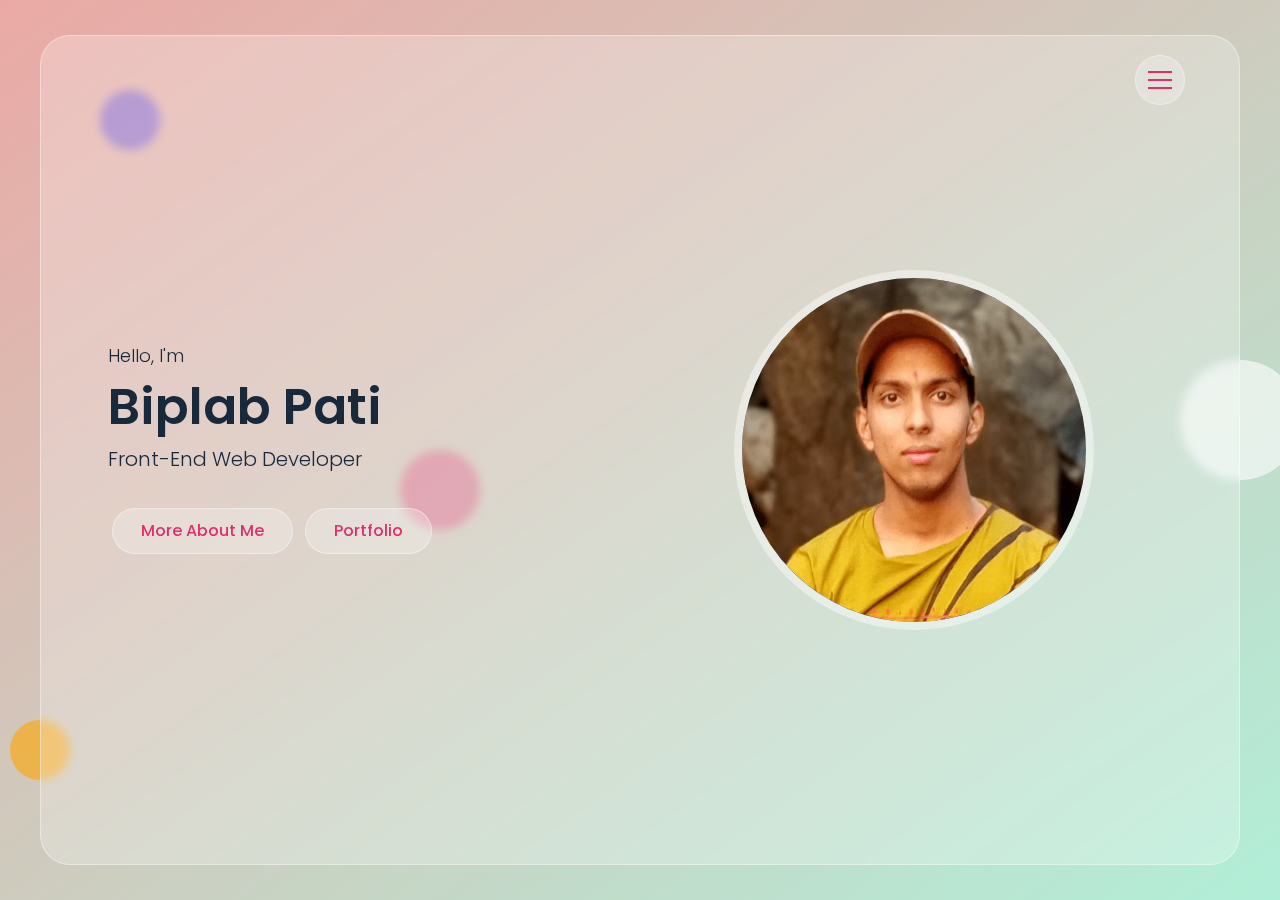
<file: index.html>
<!DOCTYPE html>
<html lang="en">
<head>
    <meta charset="UTF-8">
    <meta http-equiv="X-UA-Compatible" content="IE=edge">
    <meta name="viewport" content="width=device-width, initial-scale=1.0">
    <link rel="stylesheet" href="style.css">
    <link rel="stylesheet" href="font.css">
    <title>Biplab Pati</title>
    <link rel="shortcut icon" href="images/tp.png"  type="image">
</head>
<body>

    <!-- Page Loader Start -->
    <div class="page-loader">
        <div></div>
        <div></div>
        <div></div>
    </div>
    <!-- Page Loader End -->

    <!-- ----------Background Circles Start-------- -->
    <div class="bg-circles">
        <div class="circle-1"></div>
        <div class="circle-2"></div>
        <div class="circle-3"></div>
        <div class="circle-4"></div>
    </div>
    <!-- -----------Background Circles End--------- -->

    <!-- -------Overlay Start----- -->
    <div class="overlay"></div>
    <!-- -------Overlay End----- -->

    <!-- Main Start -->
    <div class="main hidden">

        <!-- -----------Header Start---------- -->
        <header class="header">
            <div class="container">
                <div class="row flex-end">
                    <button type="button" class="nav-toggler">
                        <span></span>
                    </button>
                    <nav class="nav">
                        <div class="nav-inner">
                            <ul>
                                <li><a href="#home" class="nav-item link-item">Home</a></li>
                                <li><a href="#about" class="nav-item link-item">About</a></li>
                                <li><a href="#portfolio" class="nav-item link-item">Portfolio</a></li>
                                <li><a href="#contact" class="nav-item link-item">Contact</a></li>
                                <li><a href="mydatabase/login.html" class="nav-item link-item">Login</a></li>
                            </ul>
                        </div>
                    </nav>
                </div>
            </div>
        </header>
        <!-- -----------Header End------------ -->


        <!-- Home Section Start -->
        <section class="home-section align-items-center" id="home">
            <div class="container">
                <div class="row align-items-center">
                    <div class="home-text">
                        <p>Hello, I'm</p>
                        <h1>Biplab Pati</h1>
                        <h2>Front-end Web Developer</h2>
                        <a href="#about" class="btn link-item">more about me</a>
                        <a href="#portfolio" class="btn link-item">portfolio</a>
                        <!-- <a href="#" class="btn">My Team</a> -->
                    </div>
                    <div class="home-image">
                        <div class="img-box">
                            <img src="images/Profile.png" alt="profile-img" draggable="false">
                        </div>
                    </div>
                </div>
            </div>
        </section>
        <!-- Home Section End -->

        <!-- Design & Developed by Biplab -->

        <!-- --------About Section Start------ -->
        <section class="about-section sec-padding" id="about">
            <div class="container">
                <div class="row">
                    <div class="section-title">
                        <h2>about me</h2>
                    </div>
                </div>
                <div class="row">
                    <div class="about-img">
                        <div class="img-box">
                            <img src="images/profile2.png" alt="about-image" draggable="false">
                        </div>
                    </div>
                    <div class="about-text">
                        <p>Hello guys, my name is Biplab Pati, I am a BCA Student of <a href="https://www.hijlicollege.ac.in/" target="_blank" style="color: black;">Hijli Collage</a> and also a Web Developer.</p>
                        <h3>skills</h3>
                        <div class="skills">
                            <div class="skill-item">HTML</div>
                            <div class="skill-item">CSS</div>
                            <div class="skill-item">Bootstrap</div>
                            <div class="skill-item">JavaScript</div>
                            <div class="skill-item">Wordpress</div>
                            <div class="skill-item">C</div>
                            <div class="skill-item">SQL</div>
                        </div>

                        <div class="about-tabs">
                            <button type="button" class="tab-item active" data-target="#education">Education</button>
                            <button type="button" class="tab-item" data-target="#experience">Experience</button>
                        </div>
                        <!-- Education Start -->
                        <div class="tab-content active" id="education">
                            <div class="timeline">
                                <div class="timeline-item">
                                    <span class="date">2020 - Till Now</span>
                                    <h4>BCA - <span>Hijli College - Vidyasagar University</span></h4>
                                    <p>Now i doing BCA ( Bachelor of Computer Applications ) form Hijli College Affiliated to Vidyasagar University.</p>
                                </div>
                                <div class="timeline-item">
                                    <span class="date">2018 - 2020</span>
                                    <h4>High Secondary - <span>Ashui Pallimangal Vidyapith - H.S</span></h4>
                                    <p>I have completed my High Secondary Education from Ashui Pallimangal Vidyapith - H.S.</p>
                                </div>
                                <div class="timeline-item">
                                    <span class="date">2013 - 2018</span>
                                    <h4>Secondary - <span>Government Model School</span></h4>
                                    <p>I have completed my Secondary Education from Government Model School.</p>
                                </div>
                            </div>
                        </div>
                         <!-- Education End -->

                         <!-- Experience Start -->
                         <div class="tab-content" id="experience">
                             <div class="timeline">
                                     <div class="timeline-item">
                                     <span class="date">2021 - 2022</span>
                                     <h4>Junior Web Designer - <span> CriO77 IMPEX Private Limited.</span></h4>
                                     <p>I have 6 Month Experience as a Front End Web Developer in CriO77 IMPEX Private Limited.</p>
                                 </div>
                             </div>
                         </div>
                         <!-- Experience End -->
                        <a href="Biplab Pati (CV).pdf" target="_blank" class="btn">Download cv</a>
                        <a href="#contact" class="btn link-item">Contact me</a>
                    </div>
                </div>
            </div>
        </section>
         <!-- --------About Section End------ -->
         <!-- ------------Created/Design by Biplab--------- -->
         <!-- ----------portfolio Section Start--------- -->
         <section class="portfolio-section sec-padding" id="portfolio">
             <div class="container">
                 <div class="row">
                     <div class="section-title">
                         <h2>Recent Work</h2>
                     </div>
                 </div>
                 <div class="row">
                     <!-- --------Portfolio Items Start------- -->
                    <div class="portfolio-item">
                        <div class="portfolio-item-thumbnail">
                            <img src="images/project3.png" alt="portfolio-item-thumb">
                        </div>
                        <h3 class="portfolio-item-title">Login Page</h3>
                        <button type="button" class="btn view-project-btn">View Project</button>
                        <div class="portfolio-item-details">
                            <div class="description">
<!--                                 <p></p> -->
                            </div>
                            <div class="general-info">
                                <ul>
                                    <li>Created - <span>08 August 2021</span></li>
                                    <li>Technologies used - <span>HTML, CSS</span></li>
                                    <li>Role - <span>Frontend</span></li>
                                    <!-- <li>View Online - <span><a href="#" target="_blank">www.domain.com</a></span></li> -->
                                </ul>
                            </div>
                        </div>
                    </div>
                    <!-- --------Portfolio Items End-------- -->
                    <!-- --------Portfolio Items Start------- -->
                    <div class="portfolio-item">
                        <div class="portfolio-item-thumbnail">
                            <img src="images/project2.png" alt="portfolio-item-thumb">
                        </div>
                        <h3 class="portfolio-item-title">Personal Portfolio Website</h3>
                        <button type="button" class="btn view-project-btn">View Project</button>
                        <div class="portfolio-item-details">
                            <div class="description">
<!--                                 <p></p> -->
                            </div>
                            <div class="general-info">
                                <ul>
                                    <li>Created - <span>01 August 2021</span></li>
                                    <li>Technologies used - <span>HTML, CSS, JavaScript</span></li>
                                    <li>Role - <span>Frontend</span></li>
                                    <!-- <li>View Online - <span><a href="#" target="_blank">www.domain.com</a></span></li> -->
                                </ul>
                            </div>
                        </div>
                    </div>
                    <!-- --------Portfolio Items End-------- -->
                     <!-- --------Portfolio Items Start------- -->
                    <div class="portfolio-item">
                        <div class="portfolio-item-thumbnail">
                            <img src="images/project5.png" alt="portfolio-item-thumb">
                        </div>
                        <h3 class="portfolio-item-title">Personal Portfolio Website</h3>
                        <button type="button" class="btn view-project-btn">View Project</button>
                        <div class="portfolio-item-details">
                            <div class="description">
<!--                                 <p></p> -->
                            </div>
                            <div class="general-info">
                                <ul>
                                    <li>Created - <span>01 August 2021</span></li>
                                    <li>Technologies used - <span>HTML, CSS, JavaScript</span></li>
                                    <li>Role - <span>Frontend</span></li>
                                    <li>View Online - <span><a href="https://sujitsamanta.ml/" target="_blank">www.sujitsamanta.ml</a></span></li>
                                </ul>
                            </div>
                        </div>
                    </div>
                    <!-- --------Portfolio Items End-------- -->
                     <!-- --------Portfolio Items Start------- -->
                    <div class="portfolio-item">
                        <div class="portfolio-item-thumbnail">
                            <img src="images/project4.png" alt="portfolio-item-thumb">
                        </div>
                        <h3 class="portfolio-item-title">Personal Portfolio Website</h3>
                        <button type="button" class="btn view-project-btn">View Project</button>
                        <div class="portfolio-item-details">
                            <div class="description">
<!--                                 <p></p> -->
                            </div>
                            <div class="general-info">
                                <ul>
                                    <li>Created - <span>01 August 2021</span></li>
                                    <li>Technologies used - <span>HTML, CSS, JavaScript</span></li>
                                    <li>Role - <span>Frontend</span></li>
                                    <li>View Online - <span><a href="https://biswanathmahata.ml/" target="_blank">www.biswanathmahata.ml</a></span></li>
                                </ul>
                            </div>
                        </div>
                    </div>
                    <!-- --------Portfolio Items End-------- -->
                 </div>
             </div>
         </section>
         <!-- ----------portfolio Section End----------- -->

         <!-- ----------Contact Section Start---------- -->
         <section class="contact-section sec-padding" id="contact">
             <div class="container">
                 <div class="row">
                     <div class="section-title">
                         <h2>Contact Me</h2>
                     </div>
                 </div>
                 <div class="row">
                     <div class="contact-form">
                         <form method="post" autocomplete="off" name="contact-form">
                             <div class="row">
                                 <div class="input-group">
                                     <input type="text" placeholder="Name" name="name" class="input-control" required>
                                 </div>
                                 <div class="input-group">
                                    <input type="email" placeholder="Email" name="email" class="input-control" required>
                                </div>
                                <div class="input-group">
                                    <input type="number" placeholder="Mobile no" name="mobile" class="input-control" required>
                                </div>
                                <div class="input-group">
                                    <input type="text" placeholder="Subject" name="subject" class="input-control" required>
                                </div>
                                <div class="input-group">
                                    <textarea placeholder="Message" name="message" class="input-control" required></textarea>
                                </div>
                                <div class="submit-btn">
                                    <button type="submit" name="submit" value="Send message" class="btn">Send Message</button>
                                </div>
                             </div>
                         </form>
                     </div>
                     <div class="contact-info">
                         <div class="contact-info-item">
                             <h3>Email</h3>
                             <p><a href="mailto:biplabpati61@gmail.com">biplabpati61@gmail.com</a></p>
                         </div>
                         <div class="contact-info-item">
                            <h3>Phone</h3>
                            <p><a href="tel:7029715699" target="_blank" rel="noopener noreferrer">7029715699</a></p>
                        </div>
                        <div class="contact-info-item">
                            <h3>Follow Me</h3>
                            <div class="social-links">
                                <a href="https://www.facebook.com/biplab.pati.165" target="_blank"><img src="images/facebook.png" alt="facebook" class="social-icons"></a>
                                <a href="https://wa.me/917029715699" target="_blank"><img src="images/whatsapp.png" alt="whatsapp" class="social-icons"></a>
                                <a href="https://t.me/biplab61" target="_blank"><img src="images/telegram.png" alt="telegram" class="social-icons"></a>
                                <a href="https://twitter.com/BiplabPati17" target="_blank"><img src="images/twitter.png" alt="twitter" class="social-icons"></a>
                                <a href="https://www.instagram.com/biplab_pati61/" target="_blank"><img src="images/instagram.png" alt="instagram" class="social-icons"></a>
                            </div>
                        </div>
                     </div>
                 </div>
             </div>
         </section>
         <!-- ----------Contact Section End------------ -->

    </div>

    <!-- -------------Main End------------- -->

    <!-- portfolio Item Details Popup Start -->
    <div class="portfolio-popup">
        <div class="pp-inner">
            <div class="pp-content">
                <div class="pp-header">
                    <button type="button" class="btn pp-close"><img src="images/crossed.png" alt="crossed" height="20px" width="20px"></button>
                    <div class="pp-thumbnail">
                        <img src="images/project2.png" alt="pp-thumbnail">
                    </div>
                    <h3></h3>
                </div>
                <div class="pp-body">
                </div>
            </div>
        </div>
    </div>
    <!-- portfolio Item Details Popup End -->
    <script src="script.js"></script>
    
    
</body>
</html>
</file>
<file: style.css>
/* ----------------Fronts------------------ */
@import url('https://fonts.googleapis.com/css2?family=Poppins:wght@300;400;500;600;700&display=swap');

/* ------------------------
Variables
---------------------- */
:root{
    --main-color: #e02f6b;
    --blue: #0000ff;
    --blue-dark: #18293c;
    --orange: #ffa500;
    --green-yellow: #cddc39;
    --pink-light: #efa2b4;
    --cyan-light: #aef1ee;
    --white: #ffff;
    --white-alpha-40: rgba(255, 255, 255, 0.40);
    --white-alpha-25: rgba(255, 255, 255, 0.25);
    --backdrop-filter-bulr: blur(5px);
}
/* --------------------------
Global Decleration
-------------------------------- */
*{
    box-sizing: border-box;
    padding: 0;
    margin: 0;
    outline: none;
}
::before,
::after{
    box-sizing: border-box;
}
body{
    min-height: 100vh;
    background-image: linear-gradient(to bottom right,var(--pink-light), var(--cyan-light));
    font-size: 16px;
    color: var(--blue-dark);
    background-attachment: fixed;
    line-height: 1.5;
    overflow-x: hidden;
    -webkit-tap-highlight-color: transparent;
    padding: 35px 15px;
    font-family: 'Poppins', sans-serif;
    font-weight: 300;
    user-select: none;
}
body.hide-scrolling{
    overflow-y: hidden;
}
body::before{
    content: '';
    position: fixed;
    left: 0;
    top: 0;
    height: 100%;
    width: 100%;
    background-color: var(--green-yellow);
    z-index: -1;
    opacity: 0.12;
}
img{
    max-width: 100%;
    vertical-align: middle;
}
a{
    text-decoration: none;
}
h1,h2{
    font-weight: 600;
}
h3,h4,h5,h6{
    font-weight: 500;
}
ul{
    list-style: none;
}
section{
    background-color: var(--white-alpha-25);
    border: 1px solid var(--white-alpha-40);
    min-height: calc(100vh - 70px);
    border-radius: 30px;
    backdrop-filter: var(--backdrop-filter-bulr);
    display: none;
}
section.active{
    display: block;
    animation: fadeIn 0.5s ease-in-out forwards;
}
section.fade-out{
    animation: fadeOut 0.5s ease-in-out forwards;
}
.main{
    max-width: 1200px;
    margin: auto;
    transition: all 0.5s ease-in-out;
    position: relative;
}
.main.fade-out{
    opacity: 0;
}
.container{
    padding: 0 40px;
    width: 100%;
}
.row{
    display: flex;
    flex-wrap: wrap;
}
.align-items-center{
    align-items: center;
}
.hidden{
    display: none !important;
}
.flex-end{
    justify-content: flex-end;
}
/* Section Title */
.section-title{
    padding: 0 15px;
    width: 100%;
    text-align: center;
    margin-bottom: 40px;
}
.section-title h2{
    font-size: 40px;
    text-transform: capitalize;
}
.sec-padding{
    padding: 80px 0;
}
/* -----------Custom Scrollbar--------------- */
::-webkit-scrollbar{
    width: 5px;
}
::-webkit-scrollbar-track{
    background-color: var(--white);
}
::-webkit-scrollbar-thumb{
    background-color: var(--main-color);
}
/* ------------Buttons--------- */
button{
    font-family: inherit;
    user-select: none;
}
.btn{
    line-height: 1.5;
    background-color: var(--white-alpha-25);
    border: 1px solid var(--white-alpha-40);
    padding: 10px 28px;
    margin: 4px;
    display: inline-block;
    border-radius: 30px;
    color: var(--main-color);
    font-weight: 500;
    text-transform: capitalize;
    font-family: inherit;
    cursor: pointer;
    user-select: none;
    position: relative;
    overflow: hidden;
    vertical-align: middle;
    transition: color 0.5s ease;
}
.btn::before{
    content: '';
    position: absolute;
    left: 0;
    top: 0;
    height: 100%;
    width: 0%;
    background-color: var(--main-color);
    z-index: -1;
    transition: width 0.5s ease;
}
.btn:hover::before{
    width: 100%;
}
.btn:hover{
    color: var(--white);
}
/* ---------Animation keyfarmes------ */
@keyframes fadeIn{
    0%{
        opacity: 0;
    }
    100%{
        opacity: 1;
    }
}

@keyframes fadeOut{
    0%{
        opacity: 1;
    }
    100%{
        opacity: 0;
    }
}
@keyframes zoomInOut{
    0%,100%{
        transform: scale(0.5);
    }
    50%{
        transform: scale(1);
    }
}
@keyframes bounceTop{
    0%,100%{
        transform: translateY(-50px);
    }
    50%{
        transform: translateY(0px);
    }
}
@keyframes spin{
    0%{
        transform: rotate(0deg);
    }
    100%{
        transform: rotate(360deg);
    }
}

/* -----------Background Circles--------------- */
.bg-circles{
    position: fixed;
    top: 0;
    height: 100%;
    max-width: 1200px;
    width: calc(100% - 30px);
    left: 50%;
    transform: translateX(-50%);
}
.bg-circles div{
    position: absolute;
    border-radius: 50%;
}
.bg-circles .circle-1{
    height: 60px;
    width: 60px;
    background-color: var(--blue);
    left: 5%;
    top: 10%;
    opacity: 0.3;
    animation: zoomInOut 5s linear infinite;
}
.bg-circles .circle-2{
    height: 80px;
    width: 80px;
    background-color: var(--main-color);
    left: 30%;
    top: 50%;
    opacity: 0.4;
    animation: bounceTop 5s ease-in-out infinite;
}
.bg-circles .circle-3{
    height: 120px;
    width: 120px;
    background-color: var(--white);
    top: 40%;
    right: -60px;
    opacity: 0.6;
}
.bg-circles .circle-4{
    height: 60px;
    width: 60px;
    background-color: var(--orange);
    top: 80%;
    left: -30px;
    opacity: 0.6;
}

/* Overlay */
.overlay{
    position: fixed;
    left: 0;
    top: 0;
    height: 100%;
    width: 100%;
    background-color: transparent;
    z-index: 200;
    visibility: hidden;
}
.overlay.active{
    visibility: visible;
}

/* --------Page Loader---------- */
.page-loader{
    position: fixed;
    left: 0;
    top: 0;
    height: 100%;
    width: 100%;
    z-index: 999;
    background-color: var(--white-alpha-25);
    backdrop-filter: var(--backdrop-filter-bulr);
    display: flex;
    align-items: center;
    justify-content: center;
    transition: opacity 0.6s ease;
}
.page-loader.fade-out{
    opacity: 0;
}
.page-loader div{
    border: 2px solid transparent;
    position: absolute;
    border-radius: 50%;
    opacity: 0.6;
    border-top-color: transparent !important;
    border-bottom-color: transparent !important;
    animation: spin 1s linear infinite;
}
.page-loader div:nth-child(1){
    height: 60px;
    width: 60px;
    border-color: var(--main-color);
}
.page-loader div:nth-child(2){
    height: 45px;
    width: 45px;
    border-color: var(--blue);
    animation-duration: 1.2s;
}
.page-loader div:nth-child(3){
    height: 30px;
    width: 30px;
    border-color: var(--orange);
}

/* -------------Header---------- */
.header{
    padding: 20px 0 0;
    position: absolute;
    left: 0;
    top: 0;
    width: 100%;
    z-index: 1;
}
.header.active{
    position: fixed;
    top: 35px;
    padding: 20px 15px;
}
.header.active .container{
    max-width: 1200px;
    margin: auto;
}
.header .nav-toggler{
    width: 50px;
    height: 50px;
    border: none;
    cursor: pointer;
    border-radius: 50%;
    background-color: var(--white-alpha-25);
    border: 1px solid var(--white-alpha-40);
    display: flex;
    align-items: center;
    justify-content: center;
    margin: 0 15px;
    z-index: 1;
    transition: opacity 0.5s ease-in-out;
}
.header .nav-toggler .hide{
    opacity: 0;
    transition: none;
}
.header .nav-toggler span{
    height: 2px;
    width: 24px;
    background-color: var(--main-color);
    position: relative;
    transition: background-color 0.3s ease;
}
.header.active .nav-toggler span{
    background-color: transparent;
}
.header .nav-toggler span::before,
.header .nav-toggler span::after{
    content: '';
    position: absolute;
    top: 0;
    height: 100%;
    width: 100%;
    background-color: var(--main-color);
    transition: all 0.3s ease;
}
.header .nav-toggler span::before{
    left: 0;
    transform: translateY(-8px);
}
.header.active .nav-toggler span::before{
    transform: rotate(45deg);
}
.header .nav-toggler span::after{
    right: 0;
    transform: translateY(8px);
}
.header.active .nav-toggler span::after{
    transform: rotate(-45deg);
}
.header:not(.active) .nav-toggler:hover span::before,
.header:not(.active) .nav-toggler:hover span::after{
   width: 50%;
}
.header .nav{
    position: fixed;
    left: 0;
    top: 0;
    height: 100%;
    width: 100%;
    padding: 35px 15px;
    overflow-y: auto;
    visibility: hidden;
}
.header.active .nav{
    visibility: visible;
}
.header .nav-inner{
    min-height: calc(100vh - 70px);
    background-color: var(--white-alpha-25);
    border: 1px solid var(--white-alpha-40);
    backdrop-filter: var(--backdrop-filter-bulr);
    max-width: 1200px;
    margin: auto;
    padding: 50px 0;
    border-radius: 30px;
    display: flex;
    align-items: center;
    justify-content: center;
    opacity: 0;
    transition: all 0.5s ease;
}
.header.active .nav-inner{
    opacity: 1;
}
.header .nav-inner ul li{
    text-align: center;
}
.header .nav-inner ul li a{
    font-size: 40px;
    text-transform: capitalize;
    color: var(--blue-dark);
    display: block;
    font-weight: 500;
    padding: 8px 15px;
    transition: color 0.3s ease;
    position: relative;
}
.header .nav-inner ul li a::before{
    content: '';
    position: absolute;
    right: 0;
    bottom: 0;
    height: 50%;
    width: 0%;
    z-index: -1;
    background-color: var(--white-alpha-25);
    transition: width 0.5s ease;
}
.header .nav-inner ul li a:hover::before{
    width: 100%;
}
.header .nav-inner ul li a:hover{
    color: var(--main-color);
}


/* -------------------------Home Section------------------------------ */
.home-section{
    padding: 12px;
}
.home-section.active{
    display: flex;
}
.home-text, .home-image{
    width: 50%;
    padding: 15px;
}
.home-text p{
    font-size: 18px;
}
.home-text h1{
    font-size: 50px;
    text-transform: capitalize;
}
.home-text h2{
    font-size: 20px;
    text-transform: capitalize;
    font-weight: 300;
    margin: 0 0 30px;
}
.home-text .bnt{
    margin: 0 15px 15px 0;
}
.home-image .img-box{
    max-width: 360px;
    background-color: var(--white-alpha-25);
    border-radius: 50%;
    border: 8px solid var(--white-alpha-25);
    margin: auto;
}
.home-image .img-box img{
    width: 100%;
    border-radius: 50%;
}

/* ----------------About section--------------- */
.about-img{
    width: 40%;
    padding: 0 15px;
}
.about-text{
    width: 60%;
    padding: 0 15px;
}
.about-img .img-box{
    background-color: var(--white-alpha-25);
    max-width: 380px;
    border: 1px solid var(--white-alpha-40);
    margin: auto;
    border-radius: 10px;
}
.about-img .img-box img{
    width: 100%;
}
.about-text h3{
    text-transform: capitalize;
    font-size: 20px;
    margin: 20px 0;
}
.about-text .skills{
    display: flex;
    flex-wrap: wrap;
}
.about-text .skill-item{
    background-color: var(--white-alpha-25);
    border: 1px solid var(--white-alpha-40);
    padding: 5px 15px;
    text-transform: capitalize;
    margin: 0 10px 10px 0;
    border-radius: 20px;
}
.about-tabs{
    margin-top: 20px;
}
.about-tabs .tab-item{
    padding: 2px 0;
    background-color: transparent;
    border: none;
    text-transform: capitalize;
    display: inline-block;
    color: var(--blue-dark);
    font-size: 20px;
    cursor: pointer;
    font-weight: 500;
    margin: 0 30px 0 0;
    position: relative;
    opacity: 0.5;
    transition: all 0.3s ease;
}
.about-tabs .tab-item:last-child{
    margin: 0;
}
.about-tabs .tab-item::before{
    content: '';
    position: absolute;
    left: 0;
    bottom: 0;
    width: 0%;
    height: 1px;
    background-color: var(--blue-dark);
    transition: width 0.3s ease;
}
.about-tabs .tab-item:hover::before{
    width: 100%;
}
.about-tabs .tab-item.active::before{
    width: 100%;
    background-color: var(--main-color);
}
.about-tabs .tab-item.active{
    color: var(--main-color);
    opacity: 1;
    cursor: auto;
}
.about-text .timeline{
    position: relative;
}
.about-text .timeline::before{
    content: '';
    position: absolute;
    height: 100%;
    width: 1px;
    background-color: var(--main-color);
    top: 0;
    left: 5px;
}
.about-text .tab-content{
    padding: 40px 0;
    display: none;
}
.about-text .tab-content.active{
    display: block;
}
.about-text .timeline-item{
    margin-bottom: 30px;
    position: relative;
    padding: 10px 0 0 40px;
    margin-top: 27px;
}
.about-text .timeline-item::before{
    content: '';
    position: absolute;
    height: 11px;
    width: 11px;
    background-color: var(--main-color);
    left: 0;
    top: 16px;
    border-radius: 50%;
}
.about-text .timeline-item:last-child{
    margin-bottom: 0;
}
.about-text .timeline-item .date{
    display: block;
    color: var(--main-color);
    font-weight: 400;
    margin: 0 0 10px;
}
.about-text .timeline-item h4{
    font-size: 18px;
    text-transform: capitalize;
    margin: 0 0 10px;
}
.about-text .timeline-item h4 span{
    font-weight: 400;
}
.about-text .btn{
    margin: 0 15px 15px 0;
}

/*********** Portfolio Section ***********/
.portfolio-section{
    padding-bottom: 50px;
}
.portfolio-item{
    width: calc((100% /3) - 30px);
    margin: 0 15px 30px;
}
.portfolio-item-thumbnail{
    padding: 10px;
    background-color: var(--white-alpha-25);
    border: 1px solid var(--white-alpha-40);
    border-radius: 10px;
}
.portfolio-item h3{
    font-size: 20px;
    text-transform: capitalize;
    margin: 20px 0;
}
.portfolio-item-thumbnail img{
    width: 100%;
    border-radius: 10px;
}
.portfolio-item-details{
    display: none;
}

/* ----------------Portfolio Popup-------------- */
.portfolio-popup{
    position: fixed;
    left: 0;
    top: 0;
    height: 100%;
    width: 100%;
    z-index: 200;
    visibility: hidden;
}
.portfolio-popup.open{
    visibility: visible;
    overflow-y: auto;
}
.pp-inner{
    min-height: 100vh;
    padding: 40px 15px;
    display: flex;
    align-items: center;
    justify-content: center;
}
.pp-content{
    background-color: var(--white-alpha-25);
    padding: 30px;
    border-radius: 30px;
    max-width: 900px;
    width: 100%;
    border: 1px solid var(--white-alpha-40);
    backdrop-filter: var(--backdrop-filter-bulr);
    opacity: 0;
    transform: scale(0.9);
}
.portfolio-popup.open .pp-content{
    opacity: 1;
    transform: scale(1);
    transition: all 0.5s ease;
}
.pp-header{
    position: relative;
}
.pp-header .btn{
    height: 40px;
    width: 40px;
    padding: 0;
    display: flex;
    align-items: center;
    justify-content: center;
    position: absolute;
    right: -40px;
    top: -40px;
}
.pp-thumbnail img{
    border-radius: 10px;

}
.pp-header h3{
    font-size: 25px;
    text-transform: capitalize;
    margin: 20px 0 15px;
}
.pp-body .description{
    margin-bottom: 20px;
}
.pp-body .general-info li{
    margin-bottom: 10px;
    font-weight: 500;
    text-transform: capitalize;
}
.pp-body .general-info li span{
    font-weight: 300;
}
.pp-body .general-info li a{
    text-transform: lowercase;
    color: var(--main-color);
}
.pp-close{
    height: 20px;
    width: 20px;
}
.pp-close:hover{
    background-color: var(--white);
}

/* -----------Contact Selection--------------- */

.contact-form, .contact-info{
    width: 50%;
    padding: 0 15px;
}
.contact-form .input-group{
    width: 100%;
    margin-bottom: 30px;
}
.contact-form .input-control::placeholder{
    color: var(--blue-dark);
    opacity: 0.8;
    font-weight: 300;
}
.contact-form .input-control{
    display: block;
    width: 100%;
    height: 50px;
    border-radius: 25px;
    border: none;
    font-family: inherit;
    font-weight: 400;
    font-size: 16px;
    background-color: var(--white-alpha-25);
    padding: 0 20px;
    color: var(--blue-dark);
    border: 1px solid transparent;
    transition: border-color 0.3s ease;
}
.contact-form .input-control:focus{
    border-color: var(--white-alpha-40);
}
.contact-form textarea.input-control{
    height: 120px;
    resize: none;
    padding-top: 15px;
}
.contact-info-item{
    margin: 0 0 30px;
    padding: 0 0 0 20px;
}
.contact-info-item h3{
    font-size: 20px;
    text-transform: capitalize;
    margin: 0 0 5px;
}
.contact-info-item .social-links a{
    display: inline-flex;
    height: 40px;
    width: 40px;
    background-color: var(--white-alpha-25);
    border: 1px solid var(--white-alpha-40);
    align-items: center;
    justify-content: center;
    color: var(--main-color);
    border-radius: 50%;
    margin: 6px 4px 0 0;
    transition: all 0.3s ease;
}
.contact-info .contact-info-item a{
    color: var(--blue-dark);
}
.contact-info-item .social-links a:hover{
    color: var(--white);
    background-color: var(--white);
}
.social-icons{
    height: 24px;
    width: 24px;
}

/* --------------Responsive------------- */

@media(max-width:991px){
   .container{
       padding: 0;
   }
   .home-text, .home-image{
       width: 100%;
   }
   .home-text{
       text-align: center;
   }
   .home-image{
       order: -1;
   }
   .home-image .img-box{
       max-width: 300px;
   }
   .home-text .btn{
       margin: 0 7px 15px;
   }
   .portfolio-item{
       width: calc(50% - 30px);
   }
}
@media(max-width:767px){
    .contact-form,
    .contact-info,
    .about-img,
    .about-text{
        width: 100%;
    }
    .about-text{
        margin-top: 30px;
    }
    .portfolio-item{
        width: calc(100% - 30px);
    }
    .pp-inner{
        padding: 30px 15px;
    }
    .contact-info{
        order: -1;
        margin-bottom: 15px;
    }
    .contact-info-item{
        padding: 0;
    }
}
@media(max-width:575px){
    .section-title h2,
    .header .nav-inner ul li a{
        font-size: 35px;
    }
    .home-text h1{
        font-size: 30px;
    }
    .home-text h2{
        font-size: 17px;
    }
    .pp-header h3{
        font-size: 20px;
    }
    .bg-circles .circle-2{
        top: 60%;
    }
}
</file>
